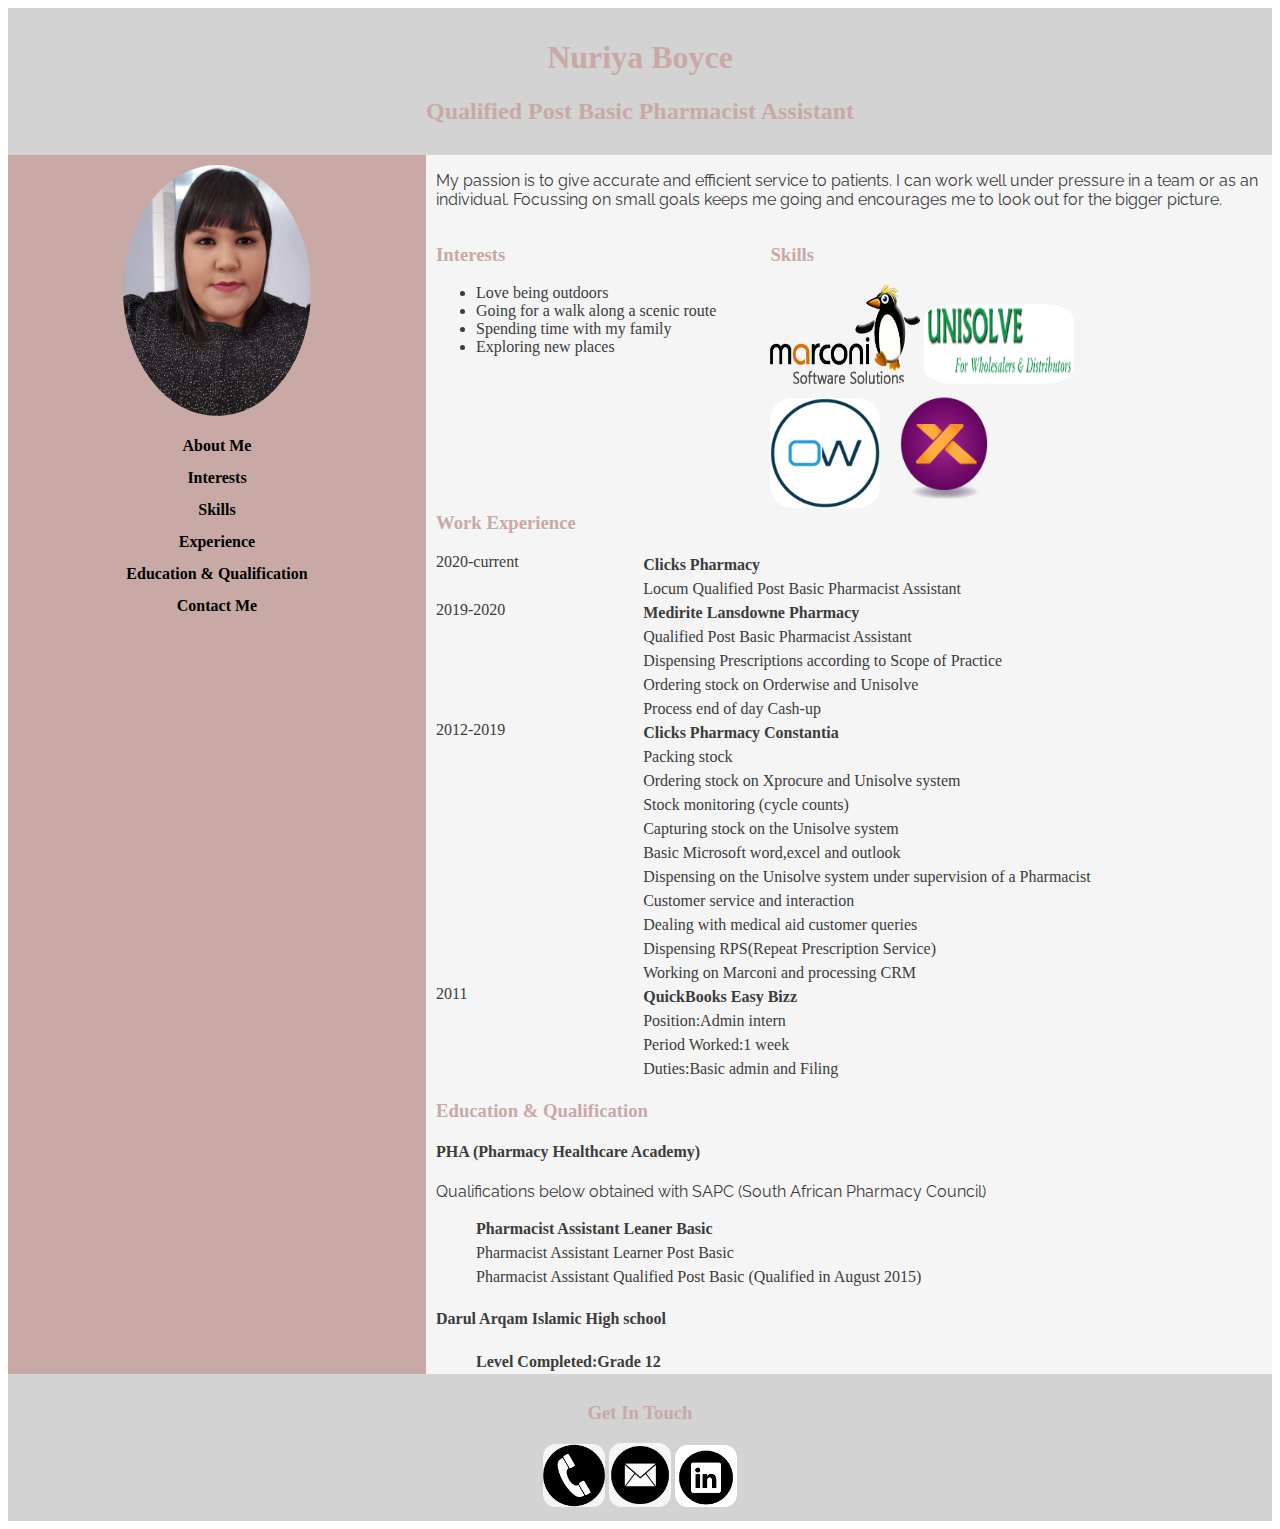
<file: index.html>
<!DOCTYPE html>
<html>
<html lang="en">
<head>
    <meta name="description" content="My Digital Resume">
    <meta name="viewport" content="width=device-width, initial-scale=1.0">
    <link rel="stylesheet" type="text/css" href="css/stylesheets.css">
    <title>My resume7</title>
    <link rel="preconnect" href="https://fonts.gstatic.com">
    <link href="https://fonts.googleapis.com/css2?family=Raleway&display=swap" rel="stylesheet">
</head>
<header class="header">
    <hgroup>
        <h1>Nuriya Boyce</h1>
        <h2>Qualified Post Basic Pharmacist Assistant</h2>
    </hgroup>
</header>
<!-- wrapper -->
<div class="wrapper">

    <body>
<!--Sidebar-->
    <div class="sidebar">
<!--Profile Image-->
    <div class="myImage">
    <img src="images/Me-min.jpg" alt="This is a picture of Nuriya" class="myImage-img">
    </div>
<!--Menu-->
    <div class="Menu">
        <ul class="list-sidebar">
        <li class="Menu-list">
            <a href="#about-section" class="links">About Me</a>
        </li>
        <li class="Menu-list">
            <a href="#interests" class="links">Interests</a>
        </li>
        <li class="Menu-list">
            <a href="#skills-section" class="links">Skills</a>
        </li>
        <li class="Menu-list">
            <a href="#work-experience-section" class="links">Experience</a>
             </li>
             <li class="Menu-list">
                 <a href="#education & qualification" class="links">Education & Qualification</a>
             </li>
             <li class="Menu-list">
                 <a href="#social-media" class="links">Contact Me</a>
             </li>
              </ul>
            </div>
        </div>
<!-- content info -->
    <div class="content-info">
    <section id="about-section">
        <p>
            My passion is to give accurate and efficient service to patients.
            I can work well under pressure in a team or as an individual.
            Focussing on small goals keeps me going and encourages me to look out for the bigger picture.
        </p>
    </section>
    <section id="interests-section">
        <h3 id="interests">Interests</h3>
            <ul>
                <li>Love being outdoors</li>
                <li>Going for a walk along a scenic route</li>
                <li>Spending time with my family</li>
                <li>Exploring new places</li>
            </ul>
            </section>
            <section id="skills-section">
                <h3>Skills</h3>
                <img src="images/marconi-logo.png" width="150" height="100">
                <img src="images/unisolve.png" width="150" height="80">
                <img src="images/orderwise2.png" width="110" height="110">
                <img src="images/x.png" width="120" height="120">
            </section>
            <section id="work-experience-section">
                <h3>Work Experience</h3>
                <div class="inline-flex full-width">
                    <span class="min-width">2020-current</span>
                    <ul class="list">
                        <li>Clicks Pharmacy</li>
                        <li>Locum Qualified Post Basic Pharmacist Assistant</li>
                    </ul>
                </div>
                <div class="inline-flex full-width">
                    <span class="min-width">2019-2020</span>
                    <ul class="list">
                        <li>Medirite Lansdowne Pharmacy</li>
                        <li>Qualified Post Basic Pharmacist Assistant</li>
                        <li>Dispensing Prescriptions according to Scope of Practice</li>
                        <li>Ordering stock on Orderwise and Unisolve</li>
                        <li>Process end of day Cash-up</li>
                    </ul>
                </div>
                <div class="inline-flex full-width">
                    <span class="min-width">2012-2019</span>
                    <ul class="list">
                        <li>Clicks Pharmacy Constantia</li>
                        <li>Packing stock</li>
                        <li>Ordering stock on Xprocure and Unisolve system </li>
                        <li>Stock monitoring (cycle counts) </li>
                        <li>Capturing stock on the Unisolve system </li>
                        <li>Basic Microsoft word,excel and outlook </li>
                        <li>Dispensing on the Unisolve system under supervision of a Pharmacist</li>
                        <li>Customer service and interaction </li>
                        <li>Dealing with medical aid customer queries</li>
                        <li>Dispensing RPS(Repeat Prescription Service)</li>
                        <li>Working on Marconi and processing CRM</li>
                    </ul>
                </div>
                <div class="inline-flex full-width">
                    <span class="min-width">2011</span>
                    <ul class="list">
                        <li>QuickBooks Easy Bizz</li>
                        <li>Position:Admin intern</li>
                        <li>Period Worked:1 week</li>
                        <li>Duties:Basic admin and Filing</li>
                </div>
            </section>
            <div>
                <section id="education & qualification-section">
                    <h3 id="education & qualification">Education & Qualification</h3>
                    <h4>PHA (Pharmacy Healthcare Academy)</h4>
                    <p>Qualifications below obtained with SAPC (South African Pharmacy Council)</p>

                    <ol class="list">
                        <li>Pharmacist Assistant Leaner Basic</li>
                        <li>Pharmacist Assistant Learner Post Basic</li>
                        <li>Pharmacist Assistant Qualified Post Basic (Qualified in August 2015)</li>
                    </ol>

                    <h4>Darul Arqam Islamic High school</h4>
                    <ul class="list">
                        <li>Level Completed:Grade 12</li>
                    </ul>
                </section>
            </div>
        </div>
</div>
</body>

<!--footer section-->
<footer class="footer">
    <h3 id="social-media">Get In Touch</h3>
    <a href="tel:+27720663211" class="links.footer" target="blank">
        <img src="images/phone2.png" alt="Phone Icon" width="5%"></a>
    <a href="mailto:nboyce001@gmail.com" class="links.footer" target="blank">
        <img src="images/email2.png" alt="Email Icon" width="5%"></a>
    <a href="https://za.linkedin.com/in/nuriya-boyce-9b3929178" class="links.footer" target="blank">
        <img src="images/linkedIn.png" alt="LinkedIn Icon" width="5%"></a>

</footer>

</html>
</file>
<file: css/stylesheets.css>
html {
  scroll-behavior: smooth;
}
.header {
  text-align: center;
  background-color: lightgray;
  color: #c9a9a6;
  padding: 10px;
}
.wrapper {
  display: inline-flex;
  width: 100%;
  height: auto;
  background-color: whitesmoke;
}
h3 {
  color: #c9a9a6;
  font-weight: 800;
}

p {
  font-size: medium;
  font-family: Raleway, sans-serif;
}

body {
  color: #3c3c3c;
}

.myImage-img {
  border-radius: 50%;
  width: 45%;
  margin-left: 25%;
  margin-right: 25%;
  padding: 0%;
  margin-top: 10px;
  padding-left: 0%;
}
.sidebar {
  width: 50%;
  text-align: center;
  padding-left: 0%;
  display: inline-block;
  font-weight: bolder;
  background-color: #c9a9a6;
}
.skills-section {
  padding-left: 10px;
}

.links {
  color: black;
  font-weight: 600;
  text-decoration: none;
}
a.links:hover {
  color: gray;
}

.list-sidebar {
  padding: 10px;
  display: list-item;
  margin: 0;
  line-height: 2;
  list-style-type: none;
}
.content-info {
  width: 100%;
  color: #3c3c3c;
  margin-left: 10px;
}
section#interests-section,
#skills-section {
  float: left;
  width: 40%;
}
section#work-experience-section {
  clear: both;
}
.inline-flex {
  display: inline-flex;
}
.min-width {
  min-width: 20%;
}
.full-width {
  width: 100%;
}
.padding {
  padding: 10px;
}

.list {
  margin: 0;
  list-style-type: none;
  line-height: 1.5;
}

.list li:first-child {
  font-weight: 800;
}

.footer {
  color: #c9a9a6;
  clear: both;
  background-color: lightgray;
  padding: 10px;
  text-align: center;
}
img {
  border-radius: 20%;
}
</file>
